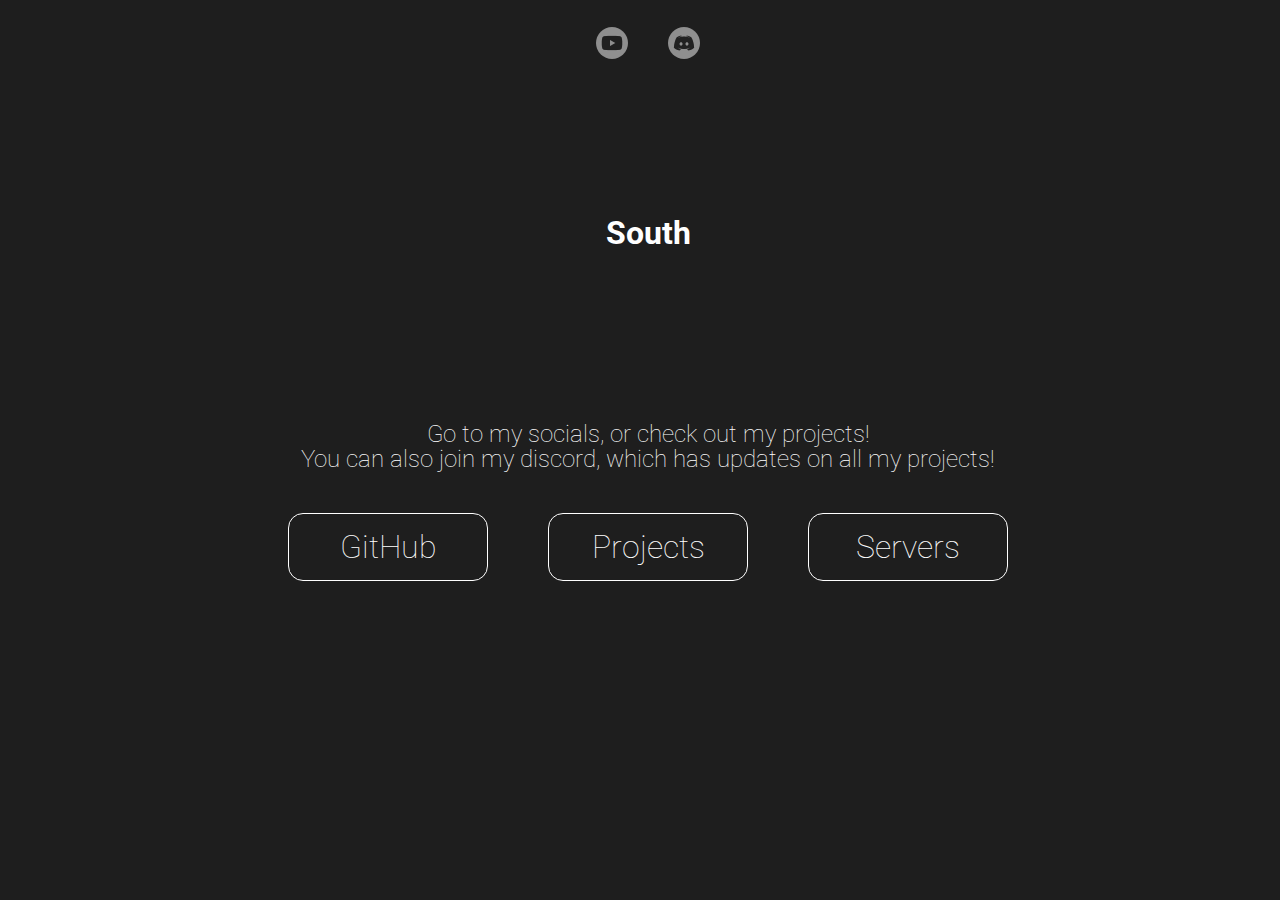
<file: index.html>
<!DOCTYPE HTML>

<html lang="en">
<head>
    <link rel="stylesheet" href="styles.css" />
    <link rel="preconnect" href="https://fonts.gstatic.com">
    <link href="https://fonts.googleapis.com/css2?family=Roboto:wght@100;300;400&display=swap" rel="stylesheet">
</head>
    
<body>
        <style>
body {
  background-image: url('https://cdn.discordapp.com/attachments/854421128709144576/912705295426416680/wp3182282.jpg');
    background-repeat: no-repeat;
    background-attachment: fixed;
    background-size: 100% 100%;
}
</style>
    <h1 class="logo">
        South
    </h1>
    <h2 class="logo">Go to my socials, or check out my projects!</h2>
    <h2 class="logoalt">You can also join my discord, which has updates on all my projects!</h2>

    <div class="buttoncontainer">
        <button class="github fade-in-a slim" onclick="gotoGitHub()">GitHub</button>
        <button class="projects fade-in-b slim" onclick="gotoProjects()">Projects</button>
        <button class="servers fade-in-c slim" onclick="gotoServers()">Servers</button>
    </div>

    <div id="socials" class="socials">
        <button class="social social1" onclick="gotoYoutube()"></button>
        <button class="social social3" onclick="showDiscord()">
            <p id="tag" class="discordTag">~Chase~#4471 - Copied!</p>
        </button>
    </div>

    <script>
        const element = document.getElementById("tag");
        element.style.animation = 'none';
        element.offsetHeight;
        element.style.animation = null;

        window.setTimeout(function () {
            const socials = document.getElementById("socials");
            socials.style.animationPlayState = "running";
        }, 2750);

        function gotoGitHub() {
            window.location.href = "https://github.com/SouthOT/";
        }
        function gotoProjects() {
            window.location.href = "projects.html";
        }
        function gotoYoutube() {
            window.location.href = "https://www.youtube.com/channel/UCRsDp-tWZBS-fY96b6gPieg";
        }
        function gotoServers() {
            window.location.href = "servers.html";
        }
        function showDiscord() {
            const element = document.getElementById("tag");
            element.style.animation = 'none';
            element.offsetHeight;
            element.style.animation = null;
            element.style.animationPlayState = "running";

            navigator.permissions.query({ name: "clipboard-write" }).then(cb => {
                if (cb.state == "granted" || cb.state == "prompt")
                    navigator.clipboard.writeText("South#5130").then(function () {}, function () {
                        alert("Failed to copy to clipboard.")
                    });
            });
        }
    </script>
</body>
</html>
</file>
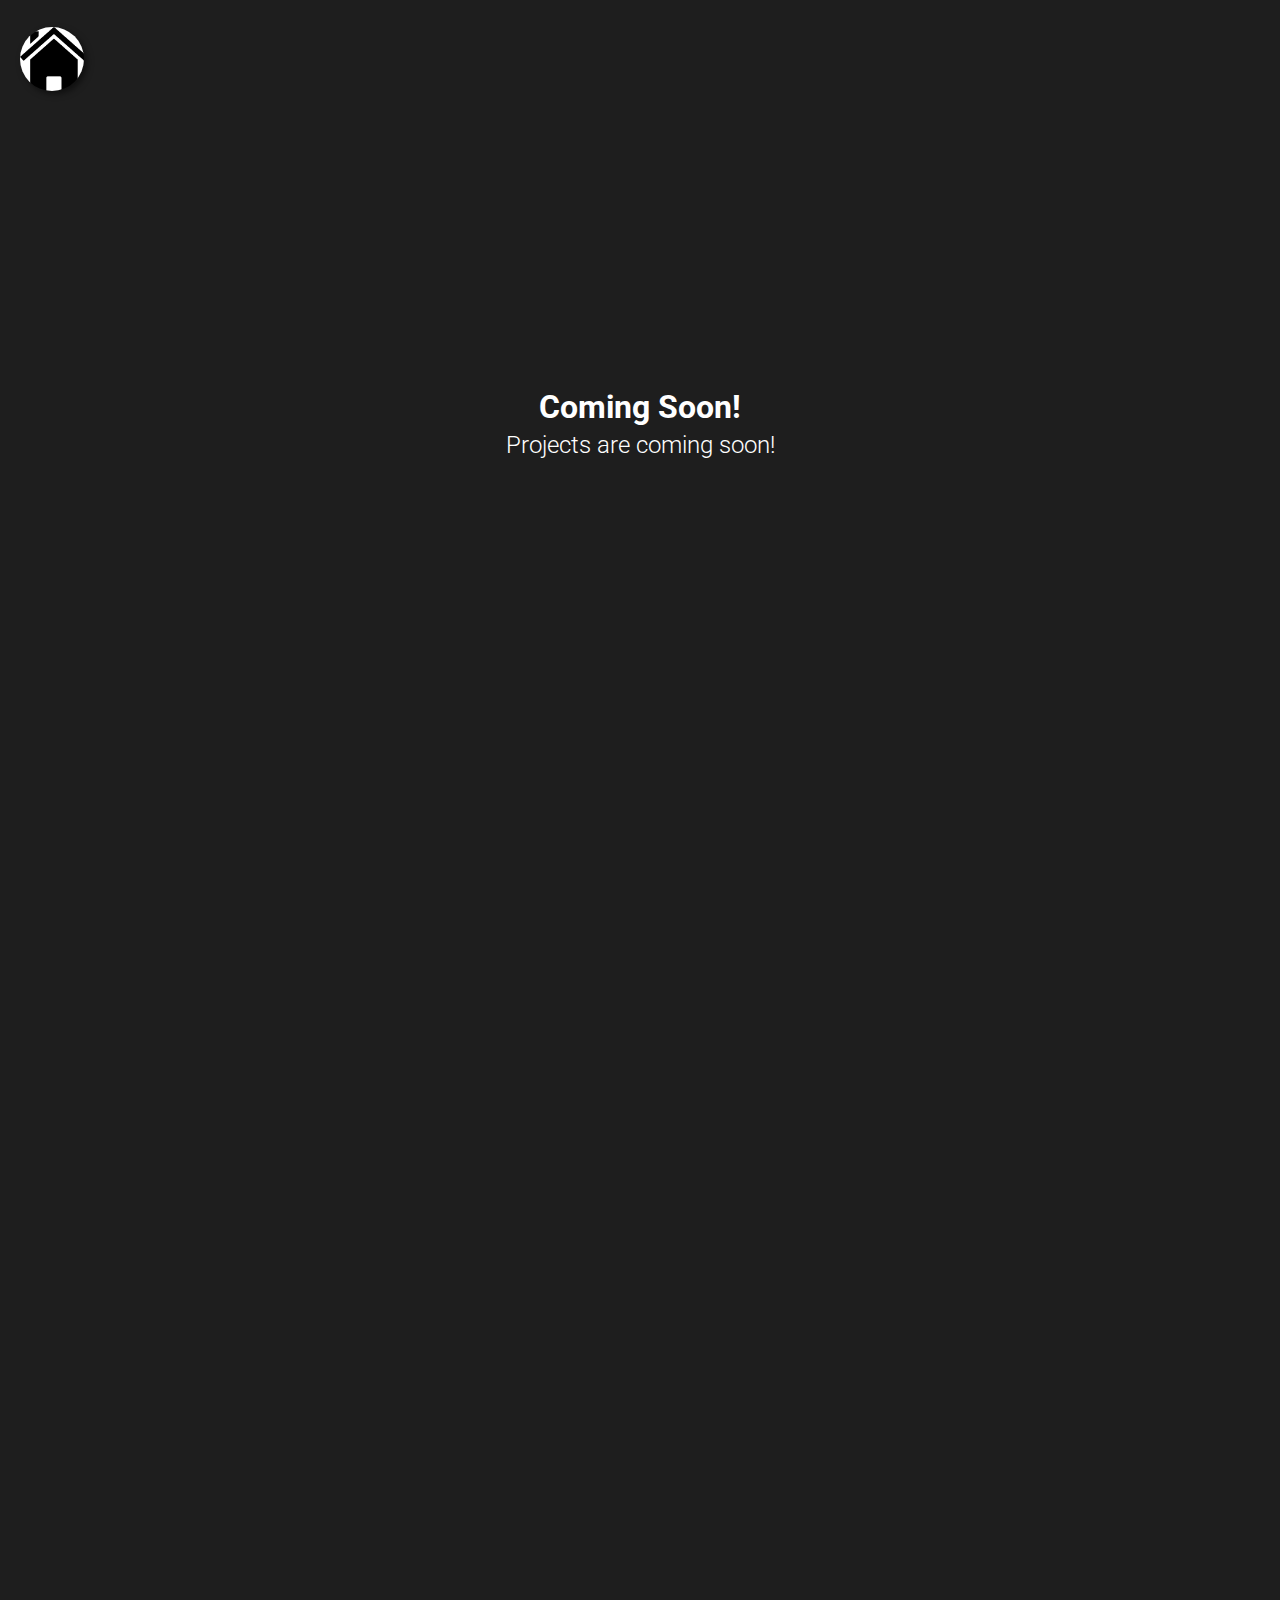
<file: projects.html>
<!DOCTYPE HTML>

<html lang="en">
<head>
    <link rel="stylesheet" href="projectstyles.css" />
    <link rel="preconnect" href="https://fonts.gstatic.com">
    <link href="https://fonts.googleapis.com/css2?family=Roboto:wght@100;300;400&display=swap" rel="stylesheet">
</head>

<body>
    <div id="HomeButtonContainer" class="HomeButtonContainer" style="position: fixed;">
        <button class="social social2" onclick="gotoHome()"></button>
    </div>

    <script>
        function gotoHome() {
            window.location.href = "index.html";
        }
    </script>
    <div class="maxcontainer">
        <h1 class="textbold">Coming Soon!</h1>
        <h2 class="text">Projects are coming soon!</h2>
        <br /><br /><br /> <!-- top 10 best practices lmao-->
    </div>
    <div class="parallaxbg" style="background-image: url('https://th.bing.com/th/id/OIP.YBXHm8suYjDFXdAYTwoVdQHaEo?w=288&h=180&c=7&r=0&o=5&pid=1.7'); ">
        <p class="textbold shadow big">Coming Soon!</p>
        <p class="text shadow small">
           There is gonna be projects coming soon! <br /><br />

            Check this page every once in a while, there might be a new project!
        </p>
        <button onclick="window.location.href = 'https://southot.github.io/projects.html/'" class="projectredirect">Coming Soon</button>
        </div>
</body>
</html>
</file>
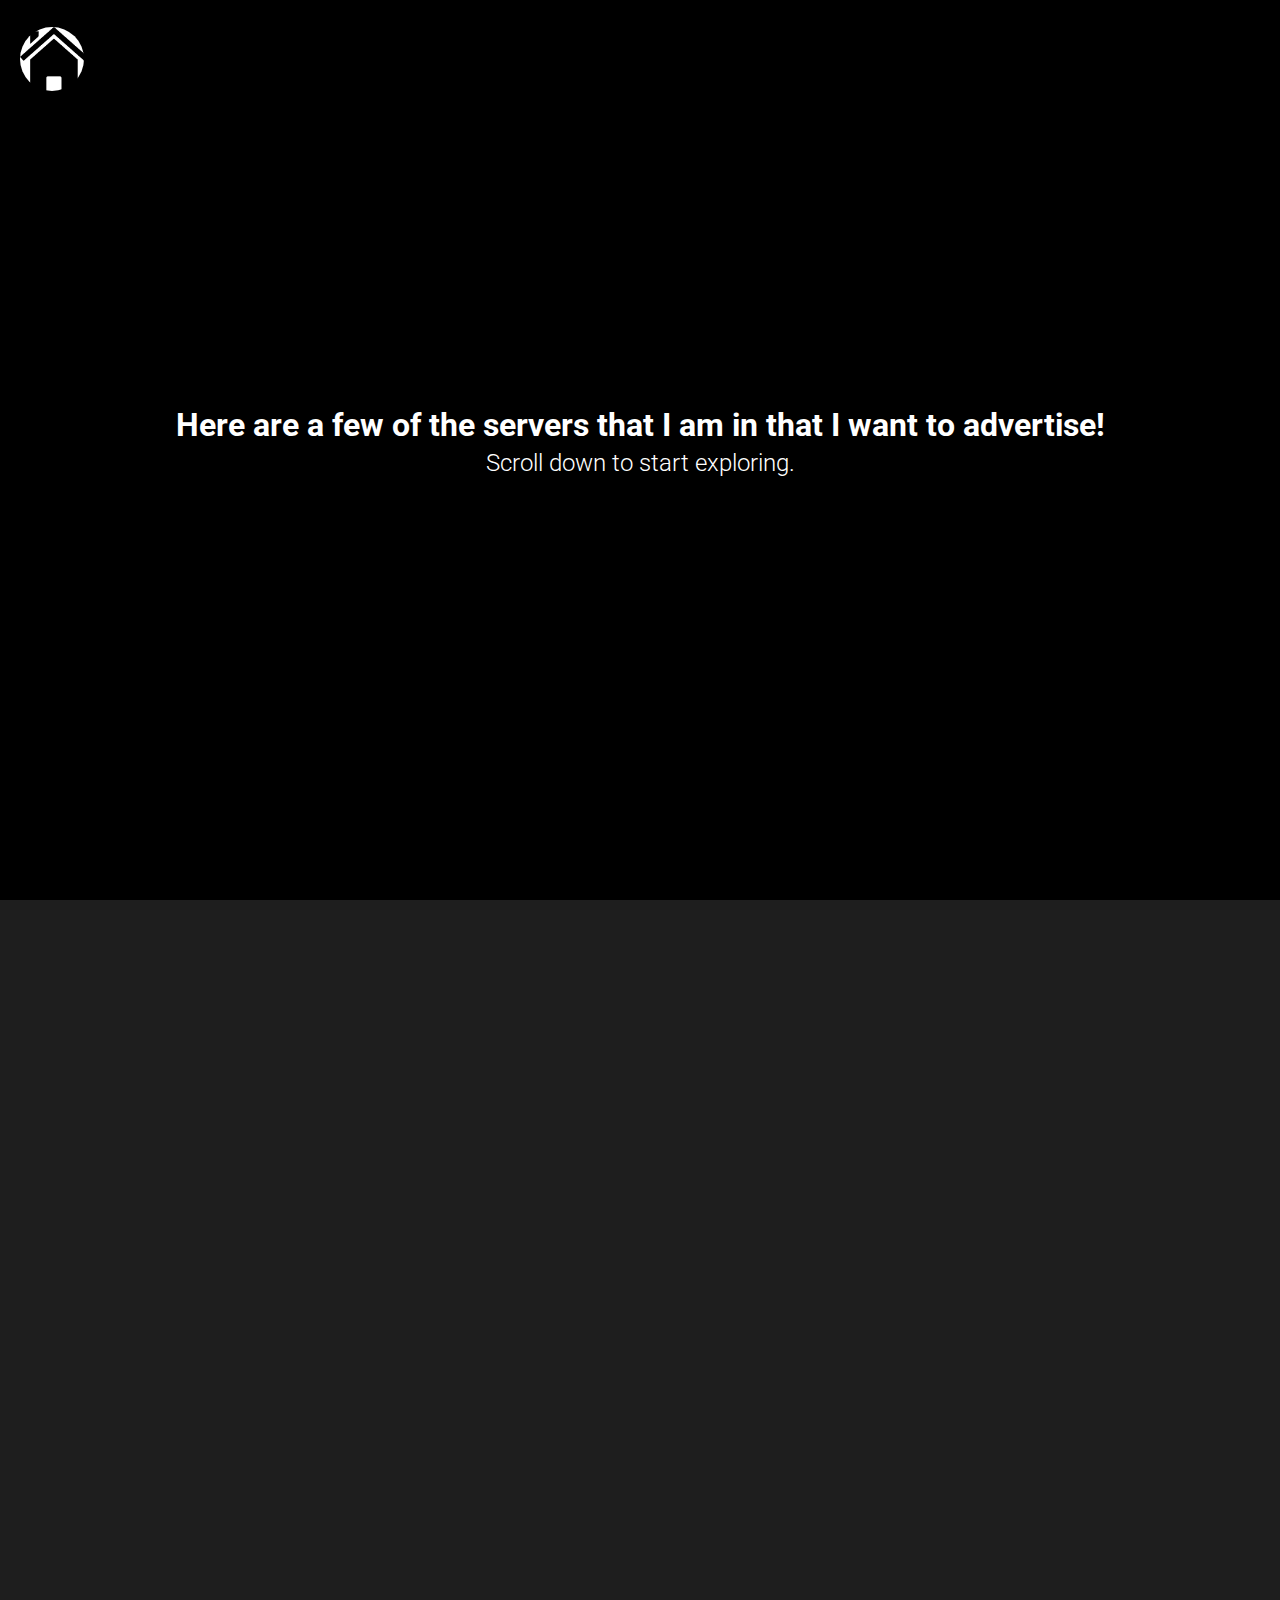
<file: servers.html>
<!DOCTYPE HTML>

<html lang="en">
<head>
    <link rel="stylesheet" href="projectstyles.css" />
    <link rel="preconnect" href="https://fonts.gstatic.com">
    <link href="https://fonts.googleapis.com/css2?family=Roboto:wght@100;300;400&display=swap" rel="stylesheet">
</head>

<body>
    <div id="HomeButtonContainer" class="HomeButtonContainer" style="position: fixed;">
        <button class="social social2" onclick="gotoHome()"></button>
    </div>

    <script>
        function gotoHome() {
            window.location.href = "index.html";
        }
    </script>
    
    
    <div class="maxcontainer">
        <h1 class="textbold">Here are a few of the servers that I am in that I want to advertise!</h1>
        <h2 class="text">Scroll down to start exploring.</h2>\
        </div>
        <br /><br /><br /> <!-- top 10 best practices lmao-->
    <div class="parallaxbg" style="background-image: url('https://cdn.discordapp.com/icons/908305801830088724/a9eb531502f3ffd4268efb1d3b3cf87e.webp?size=1024'); ">
        <p class="textbold shadow big">Team Various</p>
        <p class="text shadow small">Team Various is a Fortnite Team that I own. It has 20+ Members in it! Check it out!<br /><br />

            Join the discord to find me!
        </p>
        <button onclick="window.location.href = 'https://discord.gg/SG3RHtXSn6'" class="projectredirect">Various Discord</button>
        </div>    
        </div>
        <div class="parallaxbg" style="background-image: url('https://cdn.discordapp.com/attachments/911730854282289162/912712096892981288/49914774-1DE8-458B-AF17-C41C37FEF36D.jpg'); ">
        <p class="textbold shadow big">Velocity Customs</p>
        <p class="text shadow small"><br />Velocity is a Fortnite scrim server, where you can practice Fortnite Endgames. <br />

            Join the discord to find me!
        </p>
        <button onclick="window.location.href = 'https://discord.gg/sQnFs56Y'" class="projectredirect">Velocity Discord</button>
</body>
</html>
</file>
<file: styles.css>
img.logo {
    width: 114px;
    position: absolute;
    top: 50%;
    left: 50%;
    transform: translate(-50%, -280%);
    transition: filter ease-out 0.5s;
    animation: logoopening 1s ease-out;
}
.logo:hover, .logoalt:hover {
    filter: drop-shadow(0 0 1rem #b7b7b7);
}
h1.logo {
    color: white;
    font-family: 'Roboto', sans-serif;
    width: 100%;
    text-align: center;
    position: absolute;
    top: 35%;
    transform: translate(0%, -320%);
    transition: filter ease-out 0.5s;
    animation: logoopening_h1 1.5s ease-out;
}
h2.logo {
    color: white;
    font-family: 'Roboto', sans-serif;
    font-weight: 100;
    font-size: 24px;
    width: 100%;
    text-align: center;
    position: absolute;
    top: 50%;
    transform: translate(0%, -180%);
    transition: filter ease-out 0.5s;
    animation: logoopening_h2 2.0s ease-out;
}
h2.logoalt {
    color: white;
    font-family: 'Roboto', sans-serif;
    font-weight: 100;
    font-size: 24px;
    width: 100%;
    text-align: center;
    position: absolute;
    top: 50%;
    transform: translate(0%, -90%);
    transition: filter ease-out 0.5s;
    animation: logoopening_h3 2.5s ease-out;
}
div.socials {
    display: inline-flex;
    justify-content: center;
    flex-flow: row nowrap;
    width: 100%;
    height: 32px;
    
    position: absolute;
    top: 3%;

    animation: socialsopening 1s ease-out;
    animation-play-state: paused;
}
div.HomeButtonContainer {
    display: inline-flex;
    justify-content: left;
    flex-flow: row nowrap;
    width: 100%;
    height: 32px;
    
    position: fixed;
    top: 3%;
}
button.social {
    transition: filter 0.3s ease-out, border-radius 0.3s ease-out;
    -moz-border-radius: 100%;
    -webkit-border-radius: 100%;
    border-radius: 100%;
    width: 32px;
    height: 32px;
    background-size: cover;
    background-repeat: no-repeat;
    margin: 0px 20px 0px 20px;
    border: none;
}
button.HomeButton {
    
}
p.discordTag {
    margin-top: 8px;
    padding-left: 32px;
    opacity: 0;
    animation: discord_in_out 4.5s ease-out;
    animation-play-state: paused;
    padding: 5px, 5px, 5px, 5px;
    font-family: 'Roboto', sans-serif;
    font-weight: bold;
    color: silver;
    width: 256px;
}
button.social1 {
    background-image: url("social-yt.png");
}
button.social2 {
    background-image: url("Home.png");
}
button.social3 {
    background-image: url("social-discord.png");
}

.fade-in-a {
    animation-delay: 0;
    animation-name: fadein_a;
    animation-duration: 2s;
    animation-timing-function: ease-out;
    animation-play-state:running;
}
.fade-in-b {
    animation-delay: 0;
    animation-name: fadein_b;
    animation-duration: 2.25s;
    animation-timing-function: ease-out;
    animation-play-state: running;
}
.fade-in-c {
    animation-delay: 0;
    animation-name: fadein_c;
    animation-duration: 2.5s;
    animation-timing-function: ease-out;
    animation-play-state: running;
}
.fade-in-d {

    animation-delay: 0;

    animation-name: fadein_d;

    animation-duration: 2.75s;

    animation-timing-function: ease-out;

    animation-play-state: running;

}

@keyframes fadein_a {
    0% {
        opacity: 0;
    }
    50% {
        opacity: 0;
    }
    100% {
        opacity: 1;
    }
}
@keyframes fadein_b {
    0% {
        opacity: 0;
    }

    65% {
        opacity: 0;
    }

    100% {
        opacity: 1;
    }
}
@keyframes fadein_d {
    0% {
        opacity: 0;
    }

    85% {
        opacity: 0;
    }

    100% {
        opacity: 1;
    }
}
@keyframes fadein_c {

    0% {

        opacity: 0;

    }

    75% {

        opacity: 0;

    }

    100% {

        opacity: 1;

    }

}
@keyframes socialsopening {
    0% {
        opacity: 0;
        transform: translate(0, -48px);
    }

    100% {
        opacity: 1;
        transform: translate(0, 0);
    }
}

@keyframes logoopening {
    from {
        opacity: 0;
        transform: translate(-50%, -50%);
    }
    to {
        opacity: 1;
        transform: translate(-50%, -280%);
    }
}
@keyframes logoopening_h1 {
    0% {
        opacity: 0;
        transform: translate(0%, -50%);
    }
    50% {
        opacity: 0;
        transform: translate(0%, -50%);
    }
    100% {
        opacity: 1;
        transform: translate(0%, -320%);
    }
}
@keyframes logoopening_h2 {
    0% {
        opacity: 0;
        transform: translate(0%, -30%);
    }

    75% {
        opacity: 0;
        transform: translate(0%, -30%);
    }

    100% {
        opacity: 1;
        transform: translate(0%, -180%);
    }
}
@keyframes logoopening_h3 {
    0% {
        opacity: 0;
        transform: translate(0%, 0%);
    }

    85% {
        opacity: 0;
        transform: translate(0%, 0%);
    }

    100% {
        opacity: 1;
        transform: translate(0%, -90%);
    }
}
@keyframes discord_in_out {
    0% {
        opacity: 0.0;
        transform: translate(-15%, 0);
    }
    7%, 93% {
        opacity: 1.0;
        transform: translate(-5%, 0);
    }
    100% {
        opacity: 0.0;
        transform: translate(-15%, 0);
    }
}

/* Actual Elements Here */
body {
    background-color: #1e1e1e;
    overflow-x: hidden;
}
.buttoncontainer {
    position: absolute;
    top: 57%;
    color: brown;
    display: flex;
    justify-content: center;
    flex-flow: row nowrap;
    width: 100%;
    height: 68px;
}

button {
    border: 1px solid white;
    outline: 0;
}
    button.slim {
        transition: filter 0.3s ease-out, border-radius 0.3s ease-out;
        width: 200px;
        margin-left: 30px;
        margin-right: 30px;
        font-family: 'Roboto', sans-serif;
        font-size: 200%;
        font-weight: 100;
        background-color: transparent;
        border-radius: 15px;
        color: white;
    }
        button.slim:hover {
            transition: filter 0.3s ease-out, border-radius 0.3s ease-out;
            filter: drop-shadow(0 0 1rem white);
        }
        button.slim:focus {
            outline: 0;
            transition: filter 0.3s ease-out, border-radius 0.3s ease-out;
            border-radius: 0px;
        }

    button.social {
        transition: opacity 0.2s ease-out;
        /*transform: scale(100%, 100%), rotate(0deg);*/
        opacity: 0.5;
    }
        button.social:hover {
            transition: opacity 0.2s ease-out;
            /*transform: scale(120%, 120%), rotate(30deg);*/
            opacity: 1.0;
        }
</file>
<file: projectstyles.css>
button {
    transition: border-radius ease-out 0.15s, transform ease-out 0.15s, filter ease-out 0.15s;
    width: 350px;
    height: 75px;
    margin-left: 30px;
    margin-right: 30px;
    font-family: 'Roboto', sans-serif;
    font-size: 200%;
    font-weight: 700;
    border: 0;
    color: white;
    background-color: #1f1f1f;
    border-radius: 10px;
    transform: translate(0px, 0px);
    filter: drop-shadow(3px 3px 3px rgba(0, 0, 0, 0.50));
}
    button.projectredirect {
        margin-bottom: 12px;
    }
    button:hover:not(:focus) {
        transition: border-radius ease-out 0.15s, transform ease-out 0.15s, filter ease-out 0.15s;
        transform: translate(-4px, -4px);
        border-radius: 20px;
        filter: drop-shadow(12px 12px 6px rgba(0, 0, 0, 0.50));
    }

html, body {
    height: 100%;
    margin: 0;
    background-color: #1e1e1e;
    overflow-x: hidden;
    animation: backgroundFade ease-out 1.5s;
    animation-play-state: running;
}
p {
    max-width: 50%;
}
h1 {
    margin-bottom: 5px;
}
h2 {
    margin-top: 0px;
    font-size: 24px;
}
p.big {
    font-size: 72px;
    margin-top: 12px;
    margin-bottom: 12px;
}
p.small {
    font-size: 24px;
}
img.down {
	position: absolute;
	width: 50px;
	height: 50px;
	top: 90%;
	text-align: center;
}
.maxcontainer {
    display: flex;
    flex: 0 0 auto;
    flex-flow: column nowrap;
    justify-content: center;
    margin: 0;
    padding: 0;
    height: 100%;
}
.text {
    animation: textFade ease-out 1.5s;
    color: white;
    font-family: 'Roboto', sans-serif;
    font-weight: 300;
    width: 100%;
    text-align: center;
}
.textbold {
    animation: textFade ease-out 1.5s;
    color: white;
    font-family: 'Roboto', sans-serif;
    font-weight: 700;
    width: 100%;
    text-align: center;
}
.shadow {
    text-shadow: 3px 3px 3px rgba(0, 0, 0, 0.5)
}

.parallaxbg {
    height: 1080px;
    width: 100%;
    background-attachment: fixed;
    background-position: center;
    background-repeat: no-repeat;
    background-size: cover;
    display: flex;
    flex-direction: column;
    justify-content: center;
    align-items: center;
}

@keyframes backgroundFade {
    0% {
        background-color: #000000;
    }

    50% {
        background-color: #000000;
    }

    100% {
        background-color: #1e1e1e;
    }
}
@keyframes textFade {
    0% {
        transform: translateY(50px);
        color: #000000;
    }

    50% {
        transform: translateY(50px);
        color: #000000;
    }

    100% {
        transform: translateY(0%);
        color: #FFFFFF;
    }
}
button.social2 {
    background-image: url("Home.png");
}
div.HomeButtonContainer {
    display: inline-flex;
    justify-content: left;
    flex-flow: row nowrap;
    width: 100%;
    height: 32px;
    
    position: fixed;
    top: 3%;
}
button.social {
    transition: filter 0.3s ease-out, border-radius 0.3s ease-out;
    -moz-border-radius: 100%;
    -webkit-border-radius: 100%;
    border-radius: 100%;
    width: 64px;
    height: 64px;
    background-size: cover;
    background-repeat: no-repeat;
    margin: 0px 20px 0px 20px;
    border: none;
}
</file>
